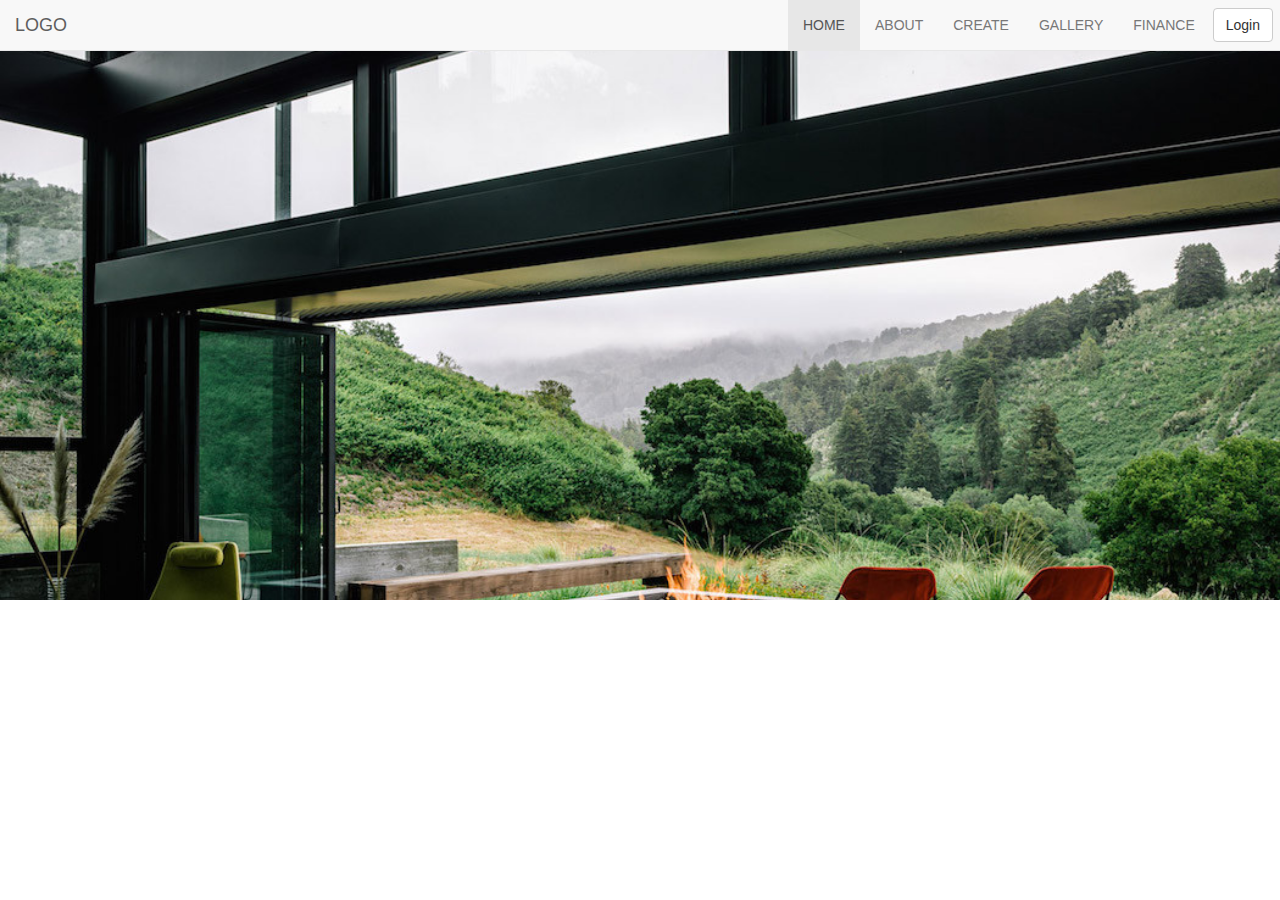
<file: index.html>
<!DOCTYPE html>
<html lang="en">
<head>
    <meta charset="utf-8">
    <!--optimizes view for the device-->
    <meta name="viewport" content="width=device-width, initial-scale=1">

  <script src="https://ajax.googleapis.com/ajax/libs/jquery/3.1.1/jquery.min.js"></script>
  <script src="https://maxcdn.bootstrapcdn.com/bootstrap/3.3.7/js/bootstrap.min.js"></script>
  <script src="js/script.js"></script>

  <!--links for the bootstrap stylesheet and the user created one-->
  <link rel="stylesheet" href="https://maxcdn.bootstrapcdn.com/bootstrap/3.3.7/css/bootstrap.min.css">
  <link rel="stylesheet" href="css/styles.css">

  <!-- appears in tab-->
  <title>Design Your Home Today</title>
</head>

  <!--BEGIN PUTTING ELEMENTS OF WEBSITE IN-->
  <body>

  <!--NAVBAR-->
  <!--class named bgimage that is reference in styles.css-->
  <div class="bgimage">
    <nav class="navbar navbar-default navbar-fixed-top">
      <div class="container-fluid">
        <div class="navbar-header">
          <a class="navbar-brand" href="index.html">LOGO</a>
        </div>
        <ul class="nav navbar-nav navbar-right">
          <li class="active"><a href="index.html">HOME</a></li>
          <li><a href="about.html">ABOUT</a></li>
          <li><a href="create.html">CREATE</a></li>
          <li><a href="gallery.html">GALLERY</a></li>
          <li><a href="finance.html">FINANCE</a></li>
          <li class="loginpad"><!--Popup Login-->
        <!--Button to press-->
        <button type="button" class="btn btn-default navbar-btn" id="myBtn">Login</button></li>
        </ul>
        
      </div>
    </nav>
  </div>

  <!--Actual popup-->
  <div class="modal fade" id="myModal" role="dialog">
    <div class="modal-dialog">
    
      <!-- Modal content-->
      <div class="modal-content">
        <div class="modal-header" style="padding:35px 50px;">
          <button type="button" class="close" data-dismiss="modal">&times;</button>
          <h4><span class="glyphicon glyphicon-lock"></span>LOGIN</h4>
        </div>

        <div class="modal-body" style="padding:40px 50px;">
          <form role="form">
            <!--Form to enter username-->
            <div class="form-group">
              <label for="usrname"><span class="glyphicon glyphicon-user"></span> Username</label>
              <input type="text" class="form-control" id="usrname" placeholder="Enter email">
            </div>

            <!--Form to enter password-->
            <div class="form-group">
                <label for="psw"><span class="glyphicon glyphicon-eye-open"></span> Password</label>
                <input type="text" class="form-control" id="psw" placeholder="Enter password">
            </div>

            <!--Checkbox for Remember Me-->
            <div class="checkbox">
              <label><input type="checkbox" value="" checked>Remember me</label>
            </div>

            <!--Submit Button-->
            <button type="submit" class="btn btn-block"><span class="glyphicon glyphicon-off"></span> Login</button>
          </form>
    
        </div>
        <!--Footer-->
        <div class="modal-footer">
          <button type="submit" class="btn btn-default pull-left" data-dismiss="modal"><span class="glyphicon glyphicon-remove"></span> Cancel</button>
          <p class="whitetext">Not a member? <a href="#" class="whitelink">Sign Up</a></p>
          <p class="whitetext">Forgot <a href="#" class="whitelink">Password?</a></p>
        </div>
      </div>
    </div>
  </div>

  </body>
</html>
</file>
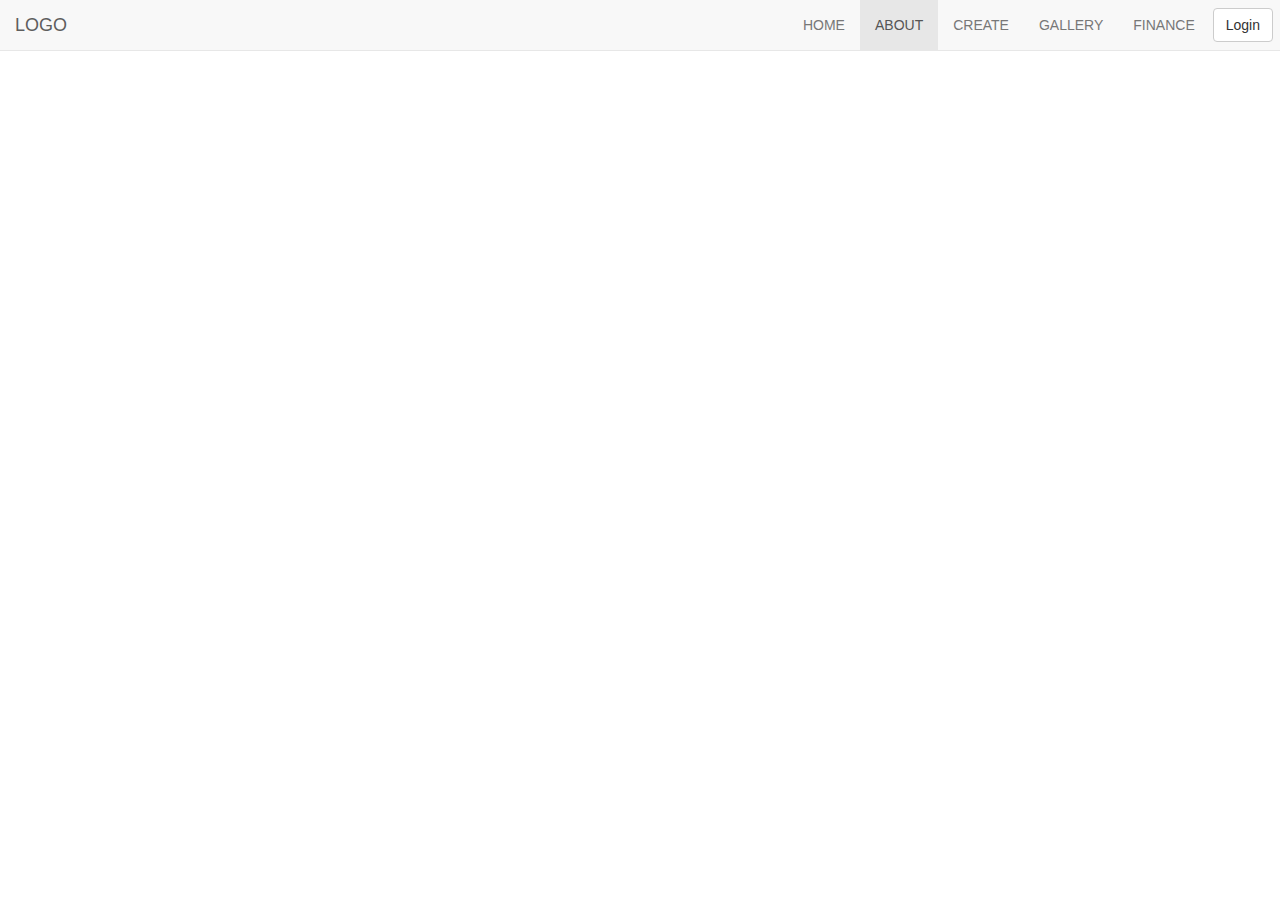
<file: about.html>
<!DOCTYPE html>
<html lang="en">
  <head>
    <meta charset="utf-8">
    <!--optimizes view for the device-->
    <meta name="viewport" content="width=device-width, initial-scale=1">

    <!--links for the bootstrap stylesheet and the user created one-->
    <link rel="stylesheet" href="https://maxcdn.bootstrapcdn.com/bootstrap/3.3.7/css/bootstrap.min.css">
    <link rel="stylesheet" href="css/styles.css">

    
    <script src="https://ajax.googleapis.com/ajax/libs/jquery/3.1.1/jquery.min.js"></script>
    <script src="https://maxcdn.bootstrapcdn.com/bootstrap/3.3.7/js/bootstrap.min.js"></script>
    <script src="js/script.js"></script>

    <link rel="stylesheet" href="css/styles.css">

    <title>ABOUT</title>
  </head>
  <body>
    <!--NAVBAR-->
    <nav class="navbar navbar-default navbar-fixed-top">
        <div class="container-fluid">
        <div class="navbar-header">
          <a class="navbar-brand" href="index.html">LOGO</a>
        </div>
        <ul class="nav navbar-nav navbar-right">
          <li><a href="index.html">HOME</a></li>
          <li class="active"><a href="about.html">ABOUT</a></li>
          <li><a href="create.html">CREATE</a></li>
          <li><a href="gallery.html">GALLERY</a></li>
          <li><a href="finance.html">FINANCE</a></li>
          <li class="loginpad"><!--Popup Login-->
        <!--Button to press-->
        <button type="button" class="btn btn-default navbar-btn" id="myBtn">Login</button></li>
        </ul> 
        </div>
    </nav>

    <!--Actual popup-->
    <div class="modal fade" id="myModal" role="dialog">
    <div class="modal-dialog">
    
      <!-- Modal content-->
      <div class="modal-content">
        <div class="modal-header" style="padding:35px 50px;">
          <button type="button" class="close" data-dismiss="modal">&times;</button>
          <h4><span class="glyphicon glyphicon-lock"></span>LOGIN</h4>
        </div>

        <div class="modal-body" style="padding:40px 50px;">
          <form role="form">
            <!--Form to enter username-->
            <div class="form-group">
              <label for="usrname"><span class="glyphicon glyphicon-user"></span> Username</label>
              <input type="text" class="form-control" id="usrname" placeholder="Enter email">
            </div>

            <!--Form to enter password-->
            <div class="form-group">
                <label for="psw"><span class="glyphicon glyphicon-eye-open"></span> Password</label>
                <input type="text" class="form-control" id="psw" placeholder="Enter password">
            </div>

            <!--Checkbox for Remember Me-->
            <div class="checkbox">
              <label><input type="checkbox" value="" checked>Remember me</label>
            </div>

            <!--Submit Button-->
            <button type="submit" class="btn btn-block"><span class="glyphicon glyphicon-off"></span> Login</button>
          </form>
        </div>

        <!--Footer-->
        <div class="modal-footer">
          <button type="submit" class="btn btn-default pull-left" data-dismiss="modal"><span class="glyphicon glyphicon-remove"></span> Cancel</button>
          <p class="whitetext">Not a member? <a href="#" class="whitelink">Sign Up</a></p>
          <p class="whitetext">Forgot <a href="#" class="whitelink">Password?</a></p>
        </div>
      </div>
    </div>
    </div>

  </body>
</html>
</file>
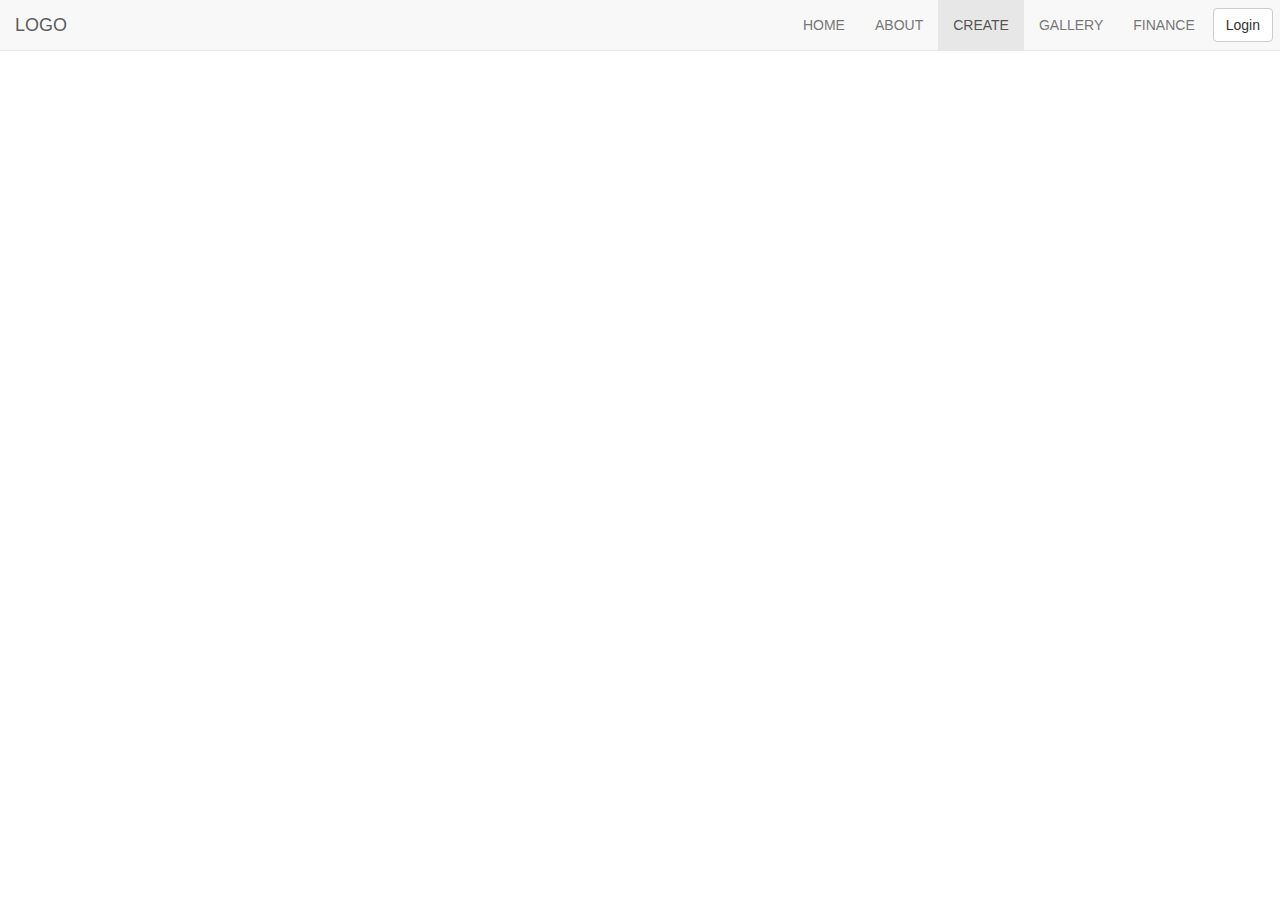
<file: create.html>
<!DOCTYPE html>
<html lang="en">
  <head>
    <meta charset="utf-8">
    <!--optimizes view for the device-->
    <meta name="viewport" content="width=device-width, initial-scale=1">

    <!--links for the bootstrap stylesheet and the user created one-->
    <link rel="stylesheet" href="https://maxcdn.bootstrapcdn.com/bootstrap/3.3.7/css/bootstrap.min.css">
    <link rel="stylesheet" href="css/styles.css">

    
    <script src="https://ajax.googleapis.com/ajax/libs/jquery/3.1.1/jquery.min.js"></script>
    <script src="https://maxcdn.bootstrapcdn.com/bootstrap/3.3.7/js/bootstrap.min.js"></script>
    <script src="js/script.js"></script>

    <link rel="stylesheet" href="css/styles.css">

    <title>ABOUT</title>
  </head>
  <body>
    <!--NAVBAR-->
    <nav class="navbar navbar-default navbar-fixed-top">
        <div class="container-fluid">
        <div class="navbar-header">
          <a class="navbar-brand" href="index.html">LOGO</a>
        </div>
        <ul class="nav navbar-nav navbar-right">
          <li><a href="index.html">HOME</a></li>
          <li><a href="about.html">ABOUT</a></li>
          <li class="active"><a href="create.html">CREATE</a></li>
          <li><a href="gallery.html">GALLERY</a></li>
          <li><a href="finance.html">FINANCE</a></li>
          <li class="loginpad"><!--Popup Login-->
        <!--Button to press-->
        <button type="button" class="btn btn-default navbar-btn" id="myBtn">Login</button></li>
        </ul> 
        </div>
    </nav>

    <!--Actual popup-->
    <div class="modal fade" id="myModal" role="dialog">
    <div class="modal-dialog">
    
      <!-- Modal content-->
      <div class="modal-content">
        <div class="modal-header" style="padding:35px 50px;">
          <button type="button" class="close" data-dismiss="modal">&times;</button>
          <h4><span class="glyphicon glyphicon-lock"></span>LOGIN</h4>
        </div>

        <div class="modal-body" style="padding:40px 50px;">
          <form role="form">
            <!--Form to enter username-->
            <div class="form-group">
              <label for="usrname"><span class="glyphicon glyphicon-user"></span> Username</label>
              <input type="text" class="form-control" id="usrname" placeholder="Enter email">
            </div>

            <!--Form to enter password-->
            <div class="form-group">
                <label for="psw"><span class="glyphicon glyphicon-eye-open"></span> Password</label>
                <input type="text" class="form-control" id="psw" placeholder="Enter password">
            </div>

            <!--Checkbox for Remember Me-->
            <div class="checkbox">
              <label><input type="checkbox" value="" checked>Remember me</label>
            </div>

            <!--Submit Button-->
            <button type="submit" class="btn btn-block"><span class="glyphicon glyphicon-off"></span> Login</button>
          </form>
        </div>

        <!--Footer-->
        <div class="modal-footer">
          <button type="submit" class="btn btn-default pull-left" data-dismiss="modal"><span class="glyphicon glyphicon-remove"></span> Cancel</button>
          <p class="whitetext">Not a member? <a href="#" class="whitelink">Sign Up</a></p>
          <p class="whitetext">Forgot <a href="#" class="whitelink">Password?</a></p>
        </div>
      </div>
    </div>
    </div>

  </body>
</html>
</file>
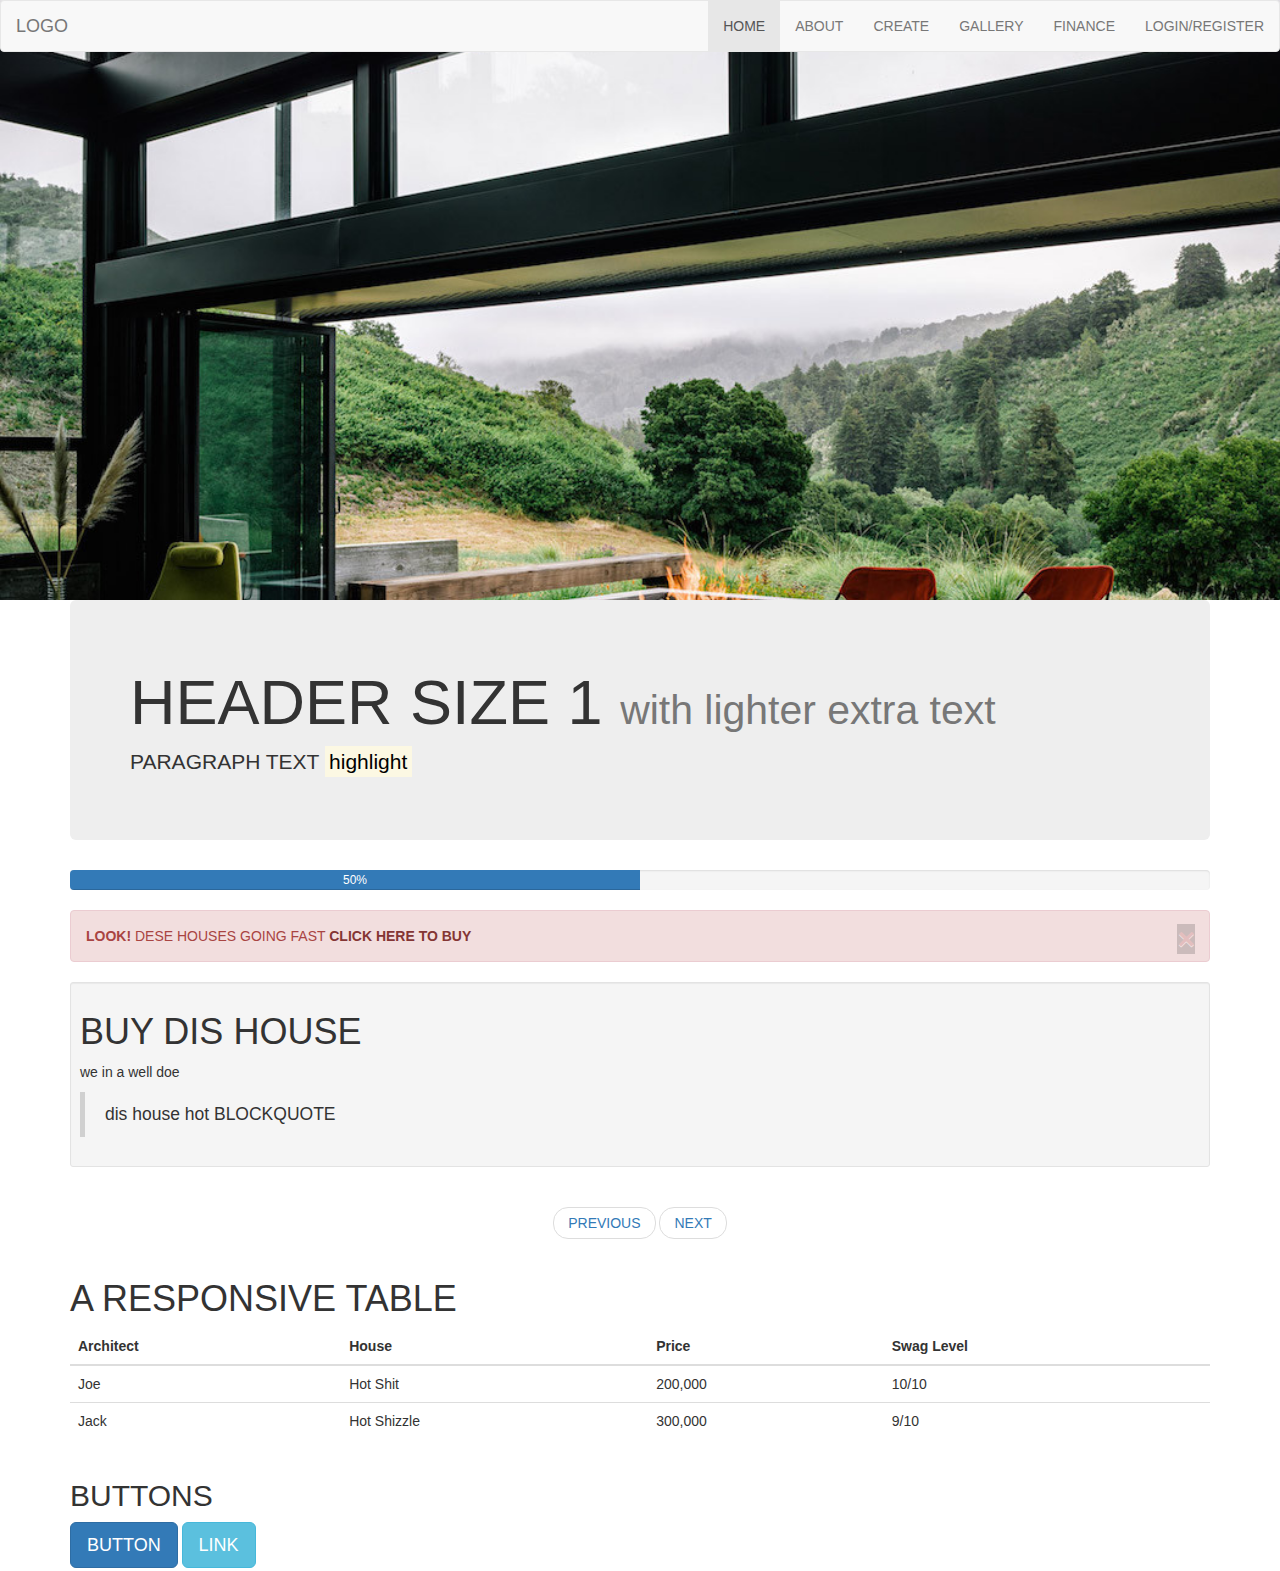
<file: ex.html>
<!DOCTYPE html>
<html lang="en">
  <head>
    <meta charset="utf-8">
    <meta http-equiv="X-UA-Compatible" content="IE=edge">
    <!--optimizes view for the device-->
    <meta name="viewport" content="width=device-width, initial-scale=1">

    <!--links for the bootstrap stylesheet and the user created one-->
    <link rel="stylesheet" href="https://maxcdn.bootstrapcdn.com/bootstrap/3.3.7/css/bootstrap.min.css">
    <script src="https://ajax.googleapis.com/ajax/libs/jquery/3.1.1/jquery.min.js"></script>
    <script src="https://maxcdn.bootstrapcdn.com/bootstrap/3.3.7/js/bootstrap.min.js"></script>
    <script src="js/script.js"></script>

    <link rel="stylesheet" href="css/styles.css">

    <!-- appears in tab-->
    <title>YO HOUSE HERE</title>
  </head>

  <!--BEGIN PUTTING ELEMENTS OF WEBSITE IN-->
  <body>

  <!--
  page header
  <div class="page-header">
    <h1>A DOPE HEADER</h1>
  </div>
  -->

  <!--NAVBAR-->
  <!--class named bgimage that is reference in styles.css-->
  <div class="bgimage">
    <nav class="navbar navbar-default">
      <div class="container-fluid">
        <div class="navbar-header">
          <a class="navbar-brand" href="#">LOGO</a>
        </div>
        <ul class="nav navbar-nav navbar-right">
          <li class="active"><a href="#">HOME</a></li>
          <li><a href="#">ABOUT</a></li>
          <li><a href="#">CREATE</a></li>
          <li><a href="#">GALLERY</a></li>
          <li><a href="#">FINANCE</a></li>
          <li><a href="#">LOGIN/REGISTER</a></li>
        </ul>
      </div>
    </nav>
  </div>

  <!--Jumbotron element-->
  <div class="container">
    <div class="jumbotron">
      <!--h1 to h6-->
      <h1>HEADER SIZE 1 <small>with lighter extra text</small></h1>
      <p>PARAGRAPH TEXT <mark>highlight</mark></p>
    </div>
  </div>

  <!--PROGRESS BAR-->
  <div class="container">
    <div class="progress">
    <div class="progress-bar" role="progressbar" aria-valuenow="50"
    aria-valuemin="0" aria-valuemax="100" style="width:50%">50%
    </div>
    </div>
  </div>

  <!--ALERT-->
  <div class="container">  
    <div class="alert alert-danger alert-dismissable">
      <!--close out of the alert-->
      <a href="#" class="close" data-dismiss="alert" aria-label="close">&times;</a>
      <strong>LOOK!</strong> DESE HOUSES GOING FAST 
      <!--add link-->
      <a href="#" class="alert-link">CLICK HERE TO BUY</a>
    </div>
  </div>

  <!--general fixed with container-->
  <div class="container">
    <div class="well well-sm">
     <h1> BUY DIS HOUSE</h1>
      <p>we in a well doe</p>
      <blockquote>
        <p> dis house hot BLOCKQUOTE</p>
      </blockquote>
    </div>
  </div>

  <!--PAGER-->
  <div class="container">
    <ul class="pager">
      <li><a href="#">PREVIOUS</a></li>
      <li><a href="#">NEXT</a></li>
    </ul>
  </div>

  <!--TABLE-->
  <div class="container">
    <h1>A RESPONSIVE TABLE</h1>
    <!--responsive table that allows horizontal scrolling on small devices-->
    <div class="table-responsive">
      <!--general table, can look up other options for formatting-->
      <table class="table">
        <!--headers for top row of table-->
        <thead>
          <!--table row-->
          <tr>
            <th>Architect</th>
            <th>House</th>
            <th>Price</th>
            <th>Swag Level</th>
          </tr>
        </thead>
        <!--data for table-->
        <tbody>
          <tr>
            <td>Joe</td>
            <td>Hot Shit</td>
            <td>200,000</td>
            <td>10/10</td>
          </tr>
          <tr>
            <td>Jack</td>
            <td>Hot Shizzle</td>
            <td>300,000</td>
            <td>9/10</td>
          </tr>
        </tbody>
      </table>
    </div>
  </div>

  <!--BUTTONS-->
  <div class="container">  
    <div class="btn-group-lg">
      <h2>BUTTONS</h2>
      <button type="button" class="btn btn-primary">BUTTON</button>
      <a href="#" class="btn btn-info" role="button">LINK</a>
    </div>
  </div>

  <!--
  Contains Dropdown
  <div class="container">
    <ul class="list-inline">
      DROPDOWN
      <li>
        <div class="dropdown">
      <button class="btn btn-primary dropdown-toggle" type="button" id="menu1" data-toggle="dropdown">HOUSE OPTIONS
        <span class="caret"></span>
      </button>
      <ul class="dropdown-menu" role="menu" aria-labelledby="menu1">
        <li role="presentation"><a role="menuitem" href="#">House 1</a></li>
        <li role="presentation"><a role="menuitem" href="#">House 2</a></li>
      </ul>
        </div>
      </li>
      SEARCH BUTTON
      <li>
        <button type="button" class="btn btn-primary">
          <span class="glyphicon glyphicon-search"></span> SEARCH
        </button>
      </li>
    </ul>
    </div>
  -->

  <!--row and columns-->
  <!--numbers in col should add up to 12 for each row-->
  <!--col options: xs,sm,md,lg-->
  <div class="row">
    <div class="col-md-12"></div>
  </div>
  <div class="row">
    <div class="col-sm-4"></div>        
    <div class="col-sm-4"></div>
    <div class="col-sm-4"></div>
  </div>
  <div class="row">
    <div class="col-sm-4"></div>        
    <div class="col-md-8"></div>
  </div>

  </body>
</html>
</file>
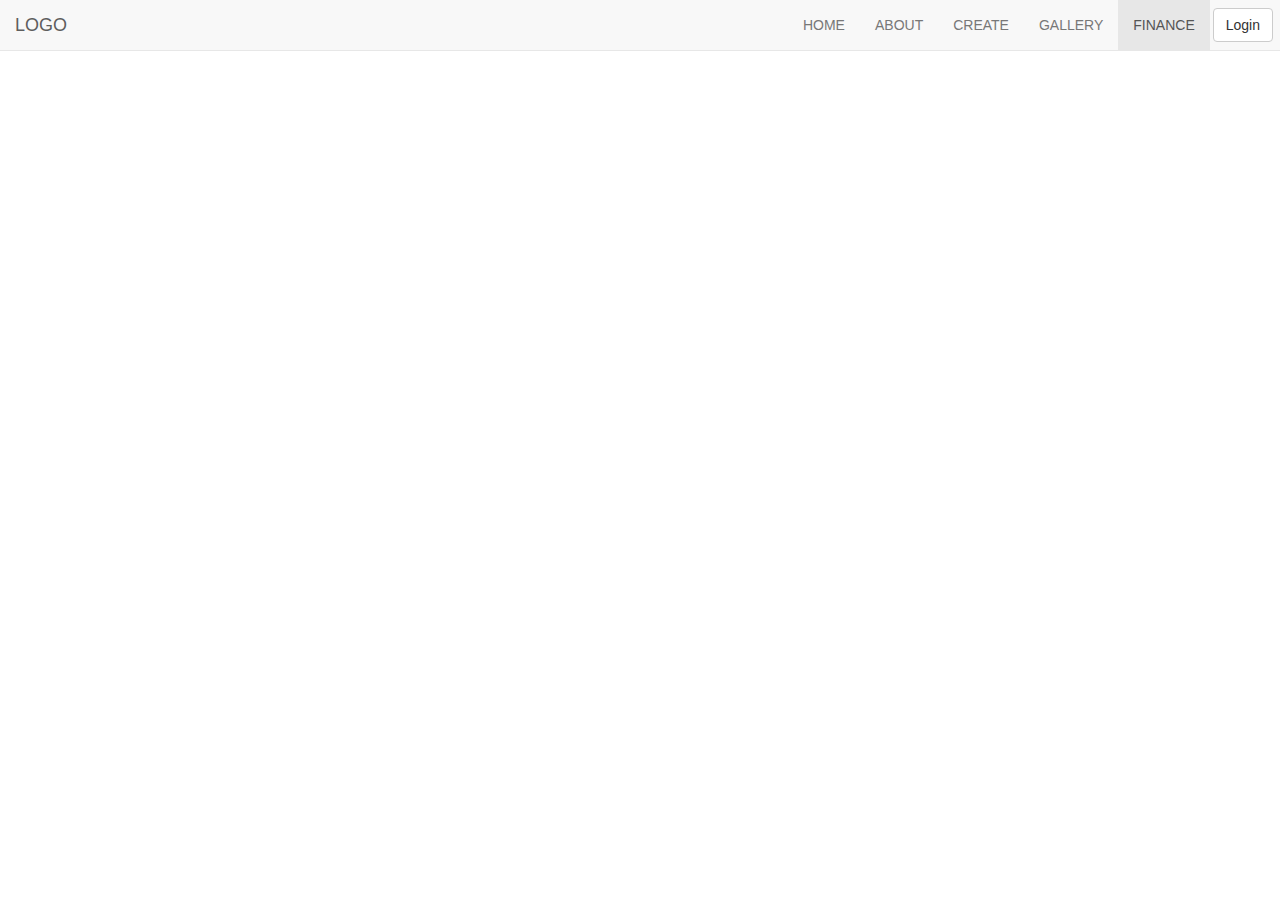
<file: finance.html>
<!DOCTYPE html>
<html lang="en">
  <head>
    <meta charset="utf-8">
    <!--optimizes view for the device-->
    <meta name="viewport" content="width=device-width, initial-scale=1">

    <!--links for the bootstrap stylesheet and the user created one-->
    <link rel="stylesheet" href="https://maxcdn.bootstrapcdn.com/bootstrap/3.3.7/css/bootstrap.min.css">
    <link rel="stylesheet" href="css/styles.css">

    
    <script src="https://ajax.googleapis.com/ajax/libs/jquery/3.1.1/jquery.min.js"></script>
    <script src="https://maxcdn.bootstrapcdn.com/bootstrap/3.3.7/js/bootstrap.min.js"></script>
    <script src="js/script.js"></script>

    <link rel="stylesheet" href="css/styles.css">

    <title>ABOUT</title>
  </head>
  <body>
    <!--NAVBAR-->
    <nav class="navbar navbar-default navbar-fixed-top">
        <div class="container-fluid">
        <div class="navbar-header">
          <a class="navbar-brand" href="index.html">LOGO</a>
        </div>
        <ul class="nav navbar-nav navbar-right">
          <li><a href="index.html">HOME</a></li>
          <li><a href="about.html">ABOUT</a></li>
          <li><a href="create.html">CREATE</a></li>
          <li><a href="gallery.html">GALLERY</a></li>
          <li class="active"><a href="finance.html">FINANCE</a></li>
          <li class="loginpad"><!--Popup Login-->
        <!--Button to press-->
        <button type="button" class="btn btn-default navbar-btn" id="myBtn">Login</button></li>
        </ul> 
        </div>
    </nav>

    <!--Actual popup-->
    <div class="modal fade" id="myModal" role="dialog">
      <div class="modal-dialog">
      <!-- Modal content-->
      <div class="modal-content">
        <div class="modal-header" style="padding:35px 50px;">
          <button type="button" class="close" data-dismiss="modal">&times;</button>
          <h4><span class="glyphicon glyphicon-lock"></span>LOGIN</h4>
        </div>

        <div class="modal-body" style="padding:40px 50px;">
          <form role="form">
            <!--Form to enter username-->
            <div class="form-group">
              <label for="usrname"><span class="glyphicon glyphicon-user"></span> Username</label>
              <input type="text" class="form-control" id="usrname" placeholder="Enter email">
            </div>

            <!--Form to enter password-->
            <div class="form-group">
                <label for="psw"><span class="glyphicon glyphicon-eye-open"></span> Password</label>
                <input type="text" class="form-control" id="psw" placeholder="Enter password">
            </div>

            <!--Checkbox for Remember Me-->
            <div class="checkbox">
              <label><input type="checkbox" value="" checked>Remember me</label>
            </div>

            <!--Submit Button-->
            <button type="submit" class="btn btn-block"><span class="glyphicon glyphicon-off"></span> Login</button>
          </form>
        </div>

        <!--Footer-->
        <div class="modal-footer">
          <button type="submit" class="btn btn-default pull-left" data-dismiss="modal"><span class="glyphicon glyphicon-remove"></span> Cancel</button>
          <p class="whitetext">Not a member? <a href="#" class="whitelink">Sign Up</a></p>
          <p class="whitetext">Forgot <a href="#" class="whitelink">Password?</a></p>
        </div>
      </div>
      </div>
    </div>

  </body>
</html>
</file>
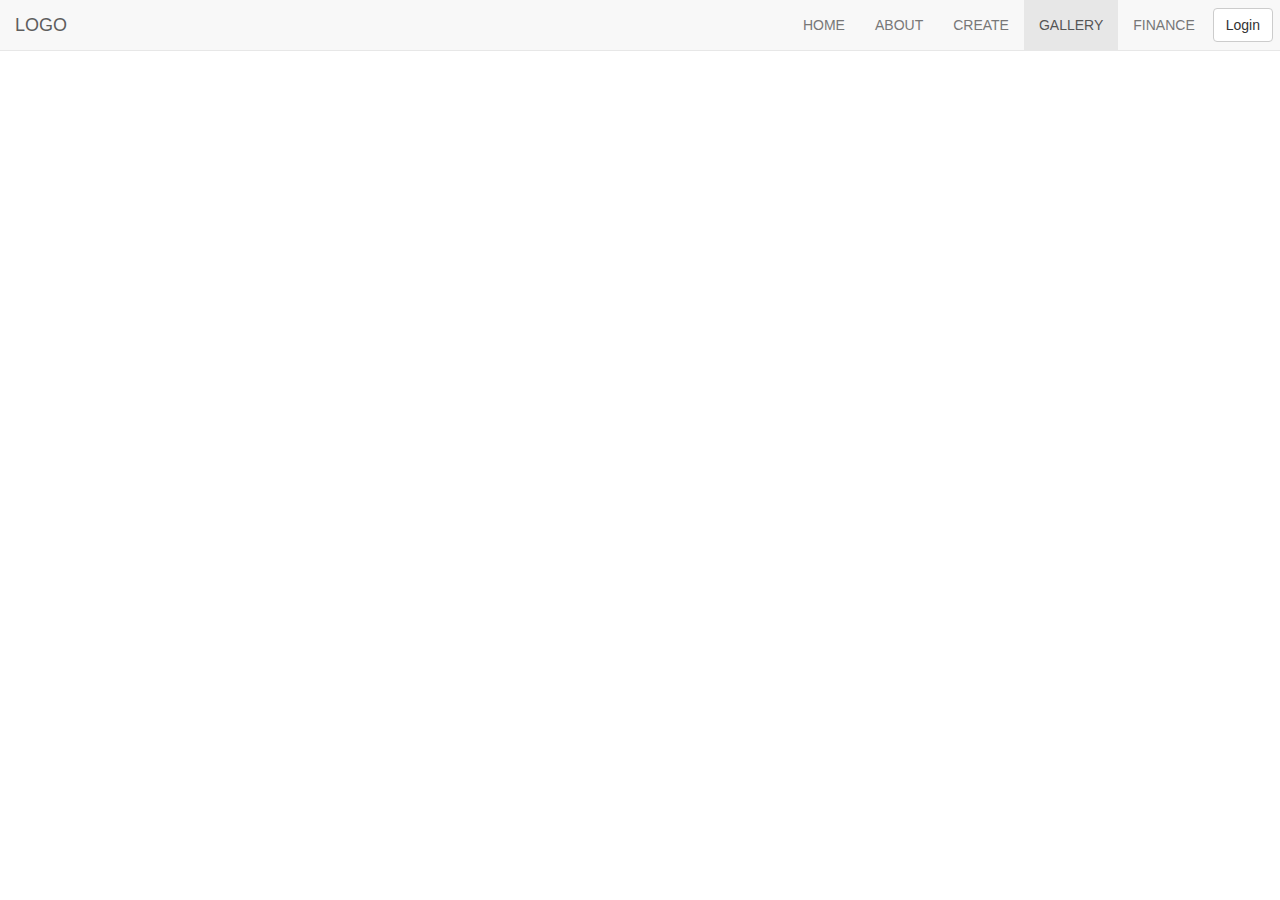
<file: gallery.html>
<!DOCTYPE html>
<html lang="en">
  <head>
    <meta charset="utf-8">
    <!--optimizes view for the device-->
    <meta name="viewport" content="width=device-width, initial-scale=1">

    <!--links for the bootstrap stylesheet and the user created one-->
    <link rel="stylesheet" href="https://maxcdn.bootstrapcdn.com/bootstrap/3.3.7/css/bootstrap.min.css">
    <link rel="stylesheet" href="css/styles.css">

    
    <script src="https://ajax.googleapis.com/ajax/libs/jquery/3.1.1/jquery.min.js"></script>
    <script src="https://maxcdn.bootstrapcdn.com/bootstrap/3.3.7/js/bootstrap.min.js"></script>
    <script src="js/script.js"></script>

    <link rel="stylesheet" href="css/styles.css">

    <title>ABOUT</title>
  </head>
  <body>
    <!--NAVBAR-->
    <nav class="navbar navbar-default navbar-fixed-top">
        <div class="container-fluid">
        <div class="navbar-header">
          <a class="navbar-brand" href="index.html">LOGO</a>
        </div>
        <ul class="nav navbar-nav navbar-right">
          <li><a href="index.html">HOME</a></li>
          <li><a href="about.html">ABOUT</a></li>
          <li><a href="create.html">CREATE</a></li>
          <li class="active"><a href="gallery.html">GALLERY</a></li>
          <li><a href="finance.html">FINANCE</a></li>
          <li class="loginpad"><!--Popup Login-->
        <!--Button to press-->
        <button type="button" class="btn btn-default navbar-btn" id="myBtn">Login</button></li>
        </ul> 
        </div>
    </nav>

    <!--Actual popup-->
    <div class="modal fade" id="myModal" role="dialog">
    <div class="modal-dialog">
    
      <!-- Modal content-->
      <div class="modal-content">
        <div class="modal-header" style="padding:35px 50px;">
          <button type="button" class="close" data-dismiss="modal">&times;</button>
          <h4><span class="glyphicon glyphicon-lock"></span>LOGIN</h4>
        </div>

        <div class="modal-body" style="padding:40px 50px;">
          <form role="form">
            <!--Form to enter username-->
            <div class="form-group">
              <label for="usrname"><span class="glyphicon glyphicon-user"></span> Username</label>
              <input type="text" class="form-control" id="usrname" placeholder="Enter email">
            </div>

            <!--Form to enter password-->
            <div class="form-group">
                <label for="psw"><span class="glyphicon glyphicon-eye-open"></span> Password</label>
                <input type="text" class="form-control" id="psw" placeholder="Enter password">
            </div>

            <!--Checkbox for Remember Me-->
            <div class="checkbox">
              <label><input type="checkbox" value="" checked>Remember me</label>
            </div>

            <!--Submit Button-->
            <button type="submit" class="btn btn-block"><span class="glyphicon glyphicon-off"></span> Login</button>
          </form>
        </div>

        <!--Footer-->
        <div class="modal-footer">
          <button type="submit" class="btn btn-default pull-left" data-dismiss="modal"><span class="glyphicon glyphicon-remove"></span> Cancel</button>
          <p class="whitetext">Not a member? <a href="#" class="whitelink">Sign Up</a></p>
          <p class="whitetext">Forgot <a href="#" class="whitelink">Password?</a></p>
        </div>
      </div>
    </div>
    </div>

  </body>
</html>
</file>
<file: css/styles.css>
.bgimage{
	background-image: url('../images/house1.jpg');
	background-position: center center;
	background-size: cover;
	height: 600px;
}
.whitetext{
	color:white;
}
.whitelink{
	color: white;
	text-decoration: underline;
}
.loginpad{
	padding-left: 3px;
	padding-right: 7px;
}
.modal-header, h4, .close{
	background-color: #333333;
	color: white;
	text-align: center;
	font-size: 30px;
}
.modal-footer{
	background-color: #333333;
}
</file>
